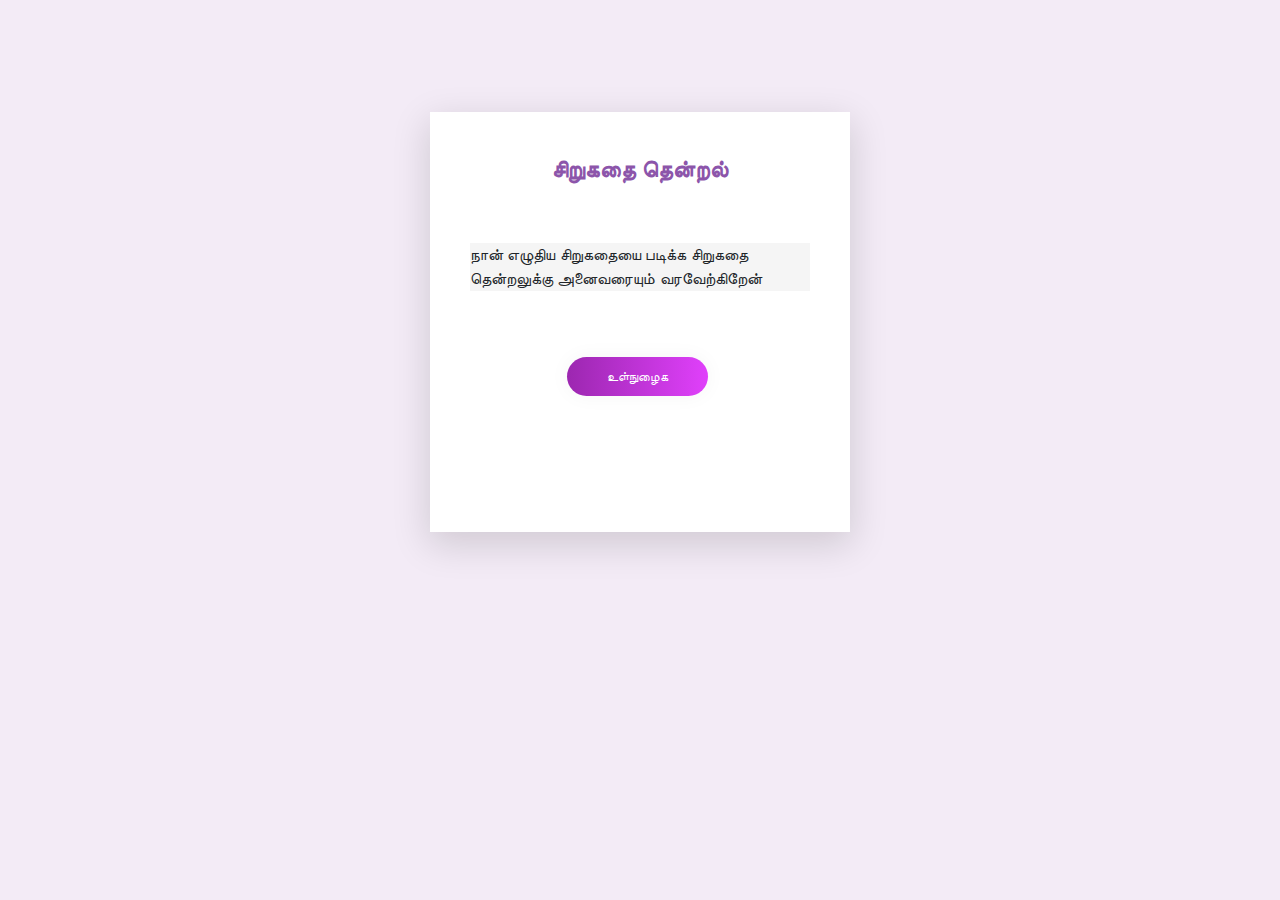
<file: index.html>
<!doctype html>
<html lang="en">
  <head>
    <title>FIRST</title>
    <!-- Required meta tags -->
    <meta charset="utf-8">
    <meta name="viewport" content="width=device-width, initial-scale=1, shrink-to-fit=no">

    <!-- Bootstrap CSS -->
    <link rel="stylesheet" href="https://stackpath.bootstrapcdn.com/bootstrap/4.3.1/css/bootstrap.min.css" integrity="sha384-ggOyR0iXCbMQv3Xipma34MD+dH/1fQ784/j6cY/iJTQUOhcWr7x9JvoRxT2MZw1T" crossorigin="anonymous">
    <link rel="stylesheet" href="./css/style.css">
</head>
  <body>

    <style>
      .signup-link{
        text-align: center;
      }
      .submit{
        border-color: pink;

      }
      .submit:hover{
        background: purple;
        border-color: pink;
      }
    </style>
    
    <div class="main">
      <p class="sign" align="center">சிறுகதை தென்றல்</p>
      <form class="form1">
        
        <p style="margin-left: 40px; margin-right: 40px; background-color: whitesmoke;">நான் எழுதிய சிறுகதையை படிக்க சிறுகதை தென்றலுக்கு அனைவரையும் வரவேற்கிறேன்</p>
    <a href="./first page/index.html"><button type="button" class="submit"> உள்நுழைக </button></a>     
      </div>
    </form>
    
    <!-- Optional JavaScript -->
    <!-- jQuery first, then Popper.js, then Bootstrap JS -->
    <script src="https://code.jquery.com/jquery-3.3.1.slim.min.js" integrity="sha384-q8i/X+965DzO0rT7abK41JStQIAqVgRVzpbzo5smXKp4YfRvH+8abtTE1Pi6jizo" crossorigin="anonymous"></script>
    <script src="https://cdnjs.cloudflare.com/ajax/libs/popper.js/1.14.7/umd/popper.min.js" integrity="sha384-UO2eT0CpHqdSJQ6hJty5KVphtPhzWj9WO1clHTMGa3JDZwrnQq4sF86dIHNDz0W1" crossorigin="anonymous"></script>
    <script src="https://stackpath.bootstrapcdn.com/bootstrap/4.3.1/js/bootstrap.min.js" integrity="sha384-JjSmVgyd0p3pXB1rRibZUAYoIIy6OrQ6VrjIEaFf/nJGzIxFDsf4x0xIM+B07jRM" crossorigin="anonymous"></script>
  </body>
</html>
</file>
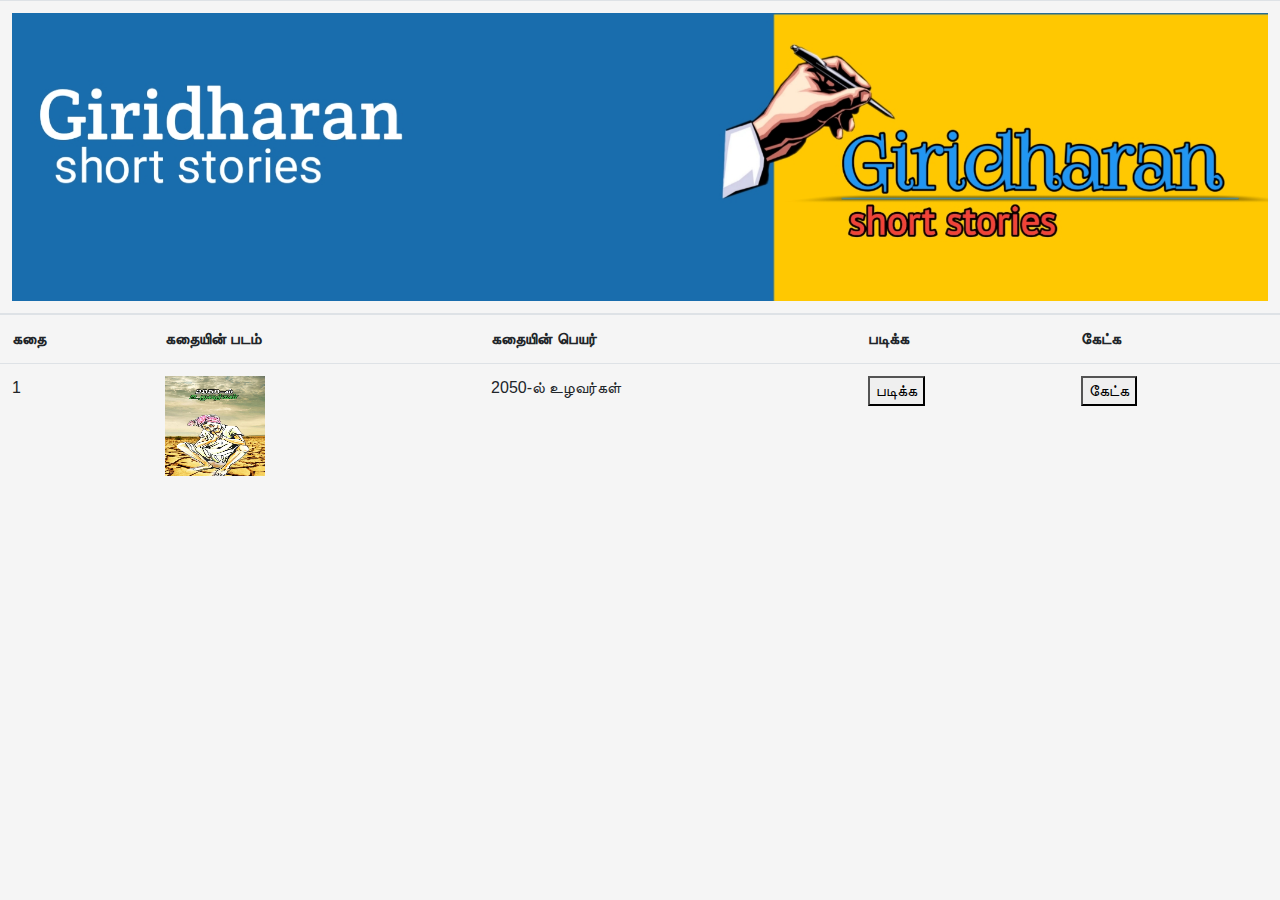
<file: first page/index.html>
<!doctype html>
<html lang="en">
  <head>
    <title>testing for story</title>
    <!-- Required meta tags -->
    <meta charset="utf-8">
    <meta name="viewport" content="width=device-width, initial-scale=1, shrink-to-fit=no">

    <!-- Bootstrap CSS -->
    <link rel="stylesheet" href="https://stackpath.bootstrapcdn.com/bootstrap/4.3.1/css/bootstrap.min.css" integrity="sha384-ggOyR0iXCbMQv3Xipma34MD+dH/1fQ784/j6cY/iJTQUOhcWr7x9JvoRxT2MZw1T" crossorigin="anonymous">
    <link rel="stylesheet" href="./css/style.css">
</head>
  <body>
    <table class="table">
        <thead>
          <tr>
            <th scope="col" colspan="5"><img src="./image/kk12.png" alt="" width="100%"></th>
            
          </tr>
        </thead>
        <tbody>
            <tr style="margin-left: 20px; margin-right: 20px;">
            
                <th scope="col" colspan="1">கதை</th>
                <th>கதையின் படம்</th>
                <th scope="col" colspan="1">கதையின் பெயர்</th>
                <th scope="col" colspan="1">படிக்க</th>
                <th scope="col" colspan="1">கேட்க</th>
              </tr>
            
               <tr>
                <td>1</td>
                <td><img src="./image/former.png"width="100px" height="100px" alt=""></td>
                <td>2050-ல் உழவர்கள்</td>
                <td><a href="../story2/index.html"><button>படிக்க</button></a></td>
                <td><a href="../audio/form1.mp3"><button>கேட்க</button></a></td>
              </tr>
              
            
         
        </tbody>
      </table>



    <!-- Optional JavaScript -->
    <!-- jQuery first, then Popper.js, then Bootstrap JS -->
    <script src="https://code.jquery.com/jquery-3.3.1.slim.min.js" integrity="sha384-q8i/X+965DzO0rT7abK41JStQIAqVgRVzpbzo5smXKp4YfRvH+8abtTE1Pi6jizo" crossorigin="anonymous"></script>
    <script src="https://cdnjs.cloudflare.com/ajax/libs/popper.js/1.14.7/umd/popper.min.js" integrity="sha384-UO2eT0CpHqdSJQ6hJty5KVphtPhzWj9WO1clHTMGa3JDZwrnQq4sF86dIHNDz0W1" crossorigin="anonymous"></script>
    <script src="https://stackpath.bootstrapcdn.com/bootstrap/4.3.1/js/bootstrap.min.js" integrity="sha384-JjSmVgyd0p3pXB1rRibZUAYoIIy6OrQ6VrjIEaFf/nJGzIxFDsf4x0xIM+B07jRM" crossorigin="anonymous"></script>
  </body>
</html>
</file>
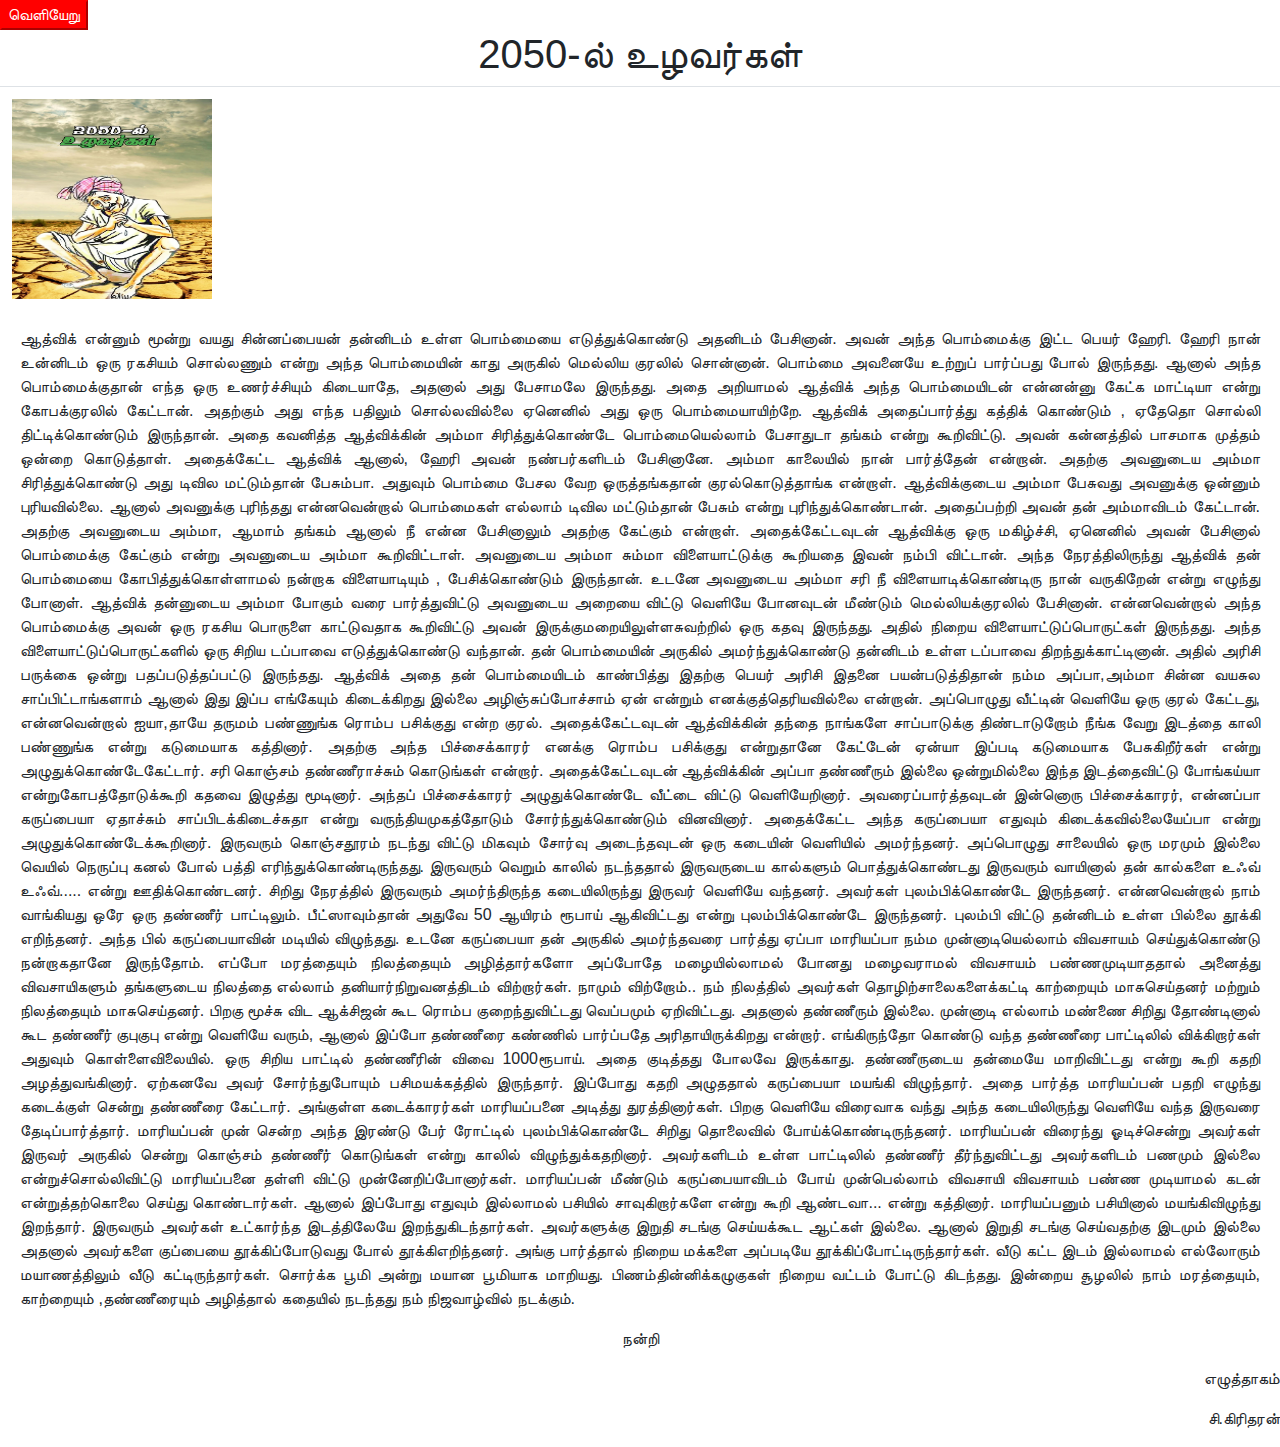
<file: story2/index.html>
<!doctype html>
<html lang="en">
  <head>
    <title>STORY</title>
    <!-- Required meta tags -->
    <meta charset="utf-8">
    <meta name="viewport" content="width=device-width, initial-scale=1, shrink-to-fit=no">

    <!-- Bootstrap CSS -->
    <link rel="stylesheet" href="https://stackpath.bootstrapcdn.com/bootstrap/4.3.1/css/bootstrap.min.css" integrity="sha384-ggOyR0iXCbMQv3Xipma34MD+dH/1fQ784/j6cY/iJTQUOhcWr7x9JvoRxT2MZw1T" crossorigin="anonymous">
    <link rel="stylesheet" href="./css/style.css">
  </head>
  <body>
    <a href="../first page/index.html"><button class="exit">வெளியேறு</button></a>
    <h1 style="text-align: center;">2050-ல் உழவர்கள்</h1>
    
    <table class="table">
       
        <tbody>
          <tr>
            <th scope="row"><img src="./image/former.png" width="200px" height="200px" alt="" style="text-align: center;"></th>
            
            <td></td>
          </tr>
         
    </tbody>
  </table>
            
            <p style="text-align: justify; margin-left: 20px; margin-right: 20px;">

                 



ஆத்விக் என்னும் மூன்று வயது சின்னப்பையன் தன்னிடம் உள்ள பொம்மையை எடுத்துக்கொண்டு அதனிடம் பேசினான். அவன் அந்த பொம்மைக்கு இட்ட பெயர் ஹேரி. ஹேரி நான் உன்னிடம் ஒரு ரகசியம் சொல்லணும் என்று அந்த பொம்மையின் காது அருகில் மெல்லிய குரலில் சொன்னான். பொம்மை அவனையே உற்றுப் பார்ப்பது போல் இருந்தது. ஆனால் அந்த பொம்மைக்குதான் எந்த ஒரு உணர்ச்சியும் கிடையாதே, அதனால் அது பேசாமலே இருந்தது. அதை அறியாமல் ஆத்விக் அந்த பொம்மையிடன் என்னன்னு கேட்க மாட்டியா என்று கோபக்குரலில் கேட்டான். அதற்கும் அது எந்த பதிலும் சொல்லவில்லை ஏனெனில் அது ஒரு பொம்மையாயிற்றே. ஆத்விக் அதைப்பார்த்து கத்திக் கொண்டும் , ஏதேதொ சொல்லி திட்டிக்கொண்டும் இருந்தான். அதை கவனித்த ஆத்விக்கின் அம்மா சிரித்துக்கொண்டே பொம்மையெல்லாம் பேசாதுடா தங்கம் என்று கூறிவிட்டு. அவன் கன்னத்தில் பாசமாக முத்தம் ஒன்றை கொடுத்தாள். அதைக்கேட்ட ஆத்விக் ஆனால், ஹேரி அவன் நண்பர்களிடம் பேசினானே. அம்மா காலையில் நான் பார்த்தேன் என்றான். அதற்கு அவனுடைய அம்மா சிரித்துக்கொண்டு அது டிவில மட்டும்தான் பேசும்பா. அதுவும் பொம்மை பேசல வேற ஒருத்தங்கதான் குரல்கொடுத்தாங்க என்றாள். ஆத்விக்குடைய அம்மா பேசுவது அவனுக்கு ஒன்னும் புரியவில்லை. ஆனால் அவனுக்கு புரிந்தது என்னவென்றால் பொம்மைகள் எல்லாம் டிவில மட்டும்தான் பேசும் என்று புரிந்துக்கொண்டான். அதைப்பற்றி அவன் தன் அம்மாவிடம் கேட்டான். அதற்கு அவனுடைய அம்மா, ஆமாம் தங்கம் ஆனால் நீ என்ன பேசினாலும் அதற்கு கேட்கும் என்றாள். அதைக்கேட்டவுடன் ஆத்விக்கு ஒரு மகிழ்ச்சி, ஏனெனில் அவன் பேசினால் பொம்மைக்கு கேட்கும் என்று அவனுடைய அம்மா கூறிவிட்டாள். அவனுடைய அம்மா சும்மா விளையாட்டுக்கு கூறியதை இவன் நம்பி விட்டான். அந்த நேரத்திலிருந்து ஆத்விக் தன் பொம்மையை கோபித்துக்கொள்ளாமல் நன்றாக விளையாடியும் , பேசிக்கொண்டும் இருந்தான். உடனே அவனுடைய அம்மா சரி நீ விளையாடிக்கொண்டிரு நான் வருகிறேன் என்று எழுந்து போனாள். ஆத்விக் தன்னுடைய அம்மா போகும் வரை பார்த்துவிட்டு அவனுடைய அறையை விட்டு வெளியே போனவுடன் மீண்டும் மெல்லியக்குரலில் பேசினான். என்னவென்றால் அந்த பொம்மைக்கு அவன் ஒரு ரகசிய பொருளை காட்டுவதாக கூறிவிட்டு அவன் இருக்குமறையிலுள்ளசுவற்றில் ஒரு கதவு இருந்தது. அதில் நிறைய விளையாட்டுப்பொருட்கள் இருந்தது. அந்த விளையாட்டுப்பொருட்களில் ஒரு சிறிய டப்பாவை எடுத்துக்கொண்டு வந்தான். தன் பொம்மையின் அருகில் அமர்ந்துக்கொண்டு தன்னிடம் உள்ள டப்பாவை திறந்துக்காட்டினான். அதில் அரிசி பருக்கை ஒன்று பதப்படுத்தப்பட்டு இருந்தது. ஆத்விக் அதை தன் பொம்மையிடம் காண்பித்து இதற்கு பெயர் அரிசி இதனை பயன்படுத்திதான் நம்ம அப்பா,அம்மா சின்ன வயசுல சாப்பிட்டாங்களாம் ஆனால் இது இப்ப எங்கேயும் கிடைக்கிறது இல்லை அழிஞ்சுப்போச்சாம் ஏன் என்றும் எனக்குத்தெரியவில்லை என்றான். அப்பொழுது வீட்டின் வெளியே ஒரு குரல் கேட்டது, என்னவென்றால் ஐயா,தாயே தருமம் பண்ணுங்க ரொம்ப பசிக்குது என்ற குரல். அதைக்கேட்டவுடன் ஆத்விக்கின் தந்தை  நாங்களே சாப்பாடுக்கு திண்டாடுறோம் நீங்க வேறு இடத்தை காலி பண்ணுங்க என்று கடுமையாக கத்தினார். அதற்கு அந்த பிச்சைக்காரர் எனக்கு ரொம்ப பசிக்குது என்றுதானே கேட்டேன் ஏன்யா இப்படி கடுமையாக பேசுகிறீர்கள் என்று அழுதுக்கொண்டேகேட்டார். சரி கொஞ்சம் தண்ணீராச்சும் கொடுங்கள் என்றார். அதைக்கேட்டவுடன் ஆத்விக்கின் அப்பா தண்ணீரும் இல்லை ஒன்றுமில்லை இந்த இடத்தைவிட்டு போங்கய்யா என்றுகோபத்தோடுக்கூறி கதவை இழுத்து மூடினார். அந்தப் பிச்சைக்காரர் அழுதுக்கொண்டே வீட்டை விட்டு வெளியேறினார். அவரைப்பார்த்தவுடன் இன்னொரு  பிச்சைக்காரர், என்னப்பா கருப்பையா ஏதாச்சும் சாப்பிடக்கிடைச்சுதா என்று வருந்தியமுகத்தோடும் சோர்ந்துக்கொண்டும் வினவினார். அதைக்கேட்ட அந்த கருப்பையா எதுவும் கிடைக்கவில்லையேப்பா என்று அழுதுக்கொண்டேக்கூறினார். இருவரும் கொஞ்சதூரம் நடந்து விட்டு மிகவும் சோர்வு அடைந்தவுடன் ஒரு கடையின் வெளியில் அமர்ந்தனர். அப்பொழுது சாலையில் ஒரு மரமும் இல்லை வெயில் நெருப்பு கனல் போல் பத்தி எரிந்துக்கொண்டிருந்தது. இருவரும் வெறும் காலில் நடந்ததால் இருவருடைய கால்களும் பொத்துக்கொண்டது இருவரும் வாயினால் தன் கால்களை உஃவ் உஃவ்..... என்று ஊதிக்கொண்டனர். சிறிது நேரத்தில் இருவரும் அமர்ந்திருந்த கடையிலிருந்து இருவர் வெளியே வந்தனர். அவர்கள் புலம்பிக்கொண்டே இருந்தனர். என்னவென்றால் நாம் வாங்கியது ஒரே ஒரு தண்ணீர் பாட்டிலும். பீட்ஸாவும்தான் அதுவே 50 ஆயிரம் ரூபாய் ஆகிவிட்டது என்று புலம்பிக்கொண்டே இருந்தனர். புலம்பி விட்டு தன்னிடம் உள்ள பில்லை தூக்கி எறிந்தனர். அந்த பில் கருப்பையாவின் மடியில் விழுந்தது. உடனே கருப்பையா தன் அருகில் அமர்ந்தவரை பார்த்து ஏப்பா மாரியப்பா நம்ம முன்னாடியெல்லாம் விவசாயம் செய்துக்கொண்டு நன்றாகதானே இருந்தோம். எப்போ மரத்தையும் நிலத்தையும் அழித்தார்களோ அப்போதே மழையில்லாமல் போனது மழைவராமல் விவசாயம் பண்ணமுடியாததால் அனைத்து விவசாயிகளும் தங்களுடைய நிலத்தை எல்லாம் தனியார்நிறுவனத்திடம் விற்றார்கள். நாமும் விற்றோம்.. நம் நிலத்தில் அவர்கள் தொழிற்சாலைகளைக்கட்டி காற்றையும் மாசுசெய்தனர் மற்றும் நிலத்தையும் மாசுசெய்தனர். பிறகு மூச்சு விட ஆக்சிஜன் கூட ரொம்ப குறைந்துவிட்டது வெப்பமும் ஏறிவிட்டது. அதனால் தண்ணீரும் இல்லை. முன்னாடி எல்லாம் மண்ணை சிறிது தோண்டினால் கூட தண்ணீர் குபுகுபு என்று வெளியே வரும், ஆனால் இப்போ தண்ணீரை கண்ணில் பார்ப்பதே அரிதாயிருக்கிறது என்றார். எங்கிருந்தோ கொண்டு வந்த தண்ணீரை பாட்டிலில் விக்கிறார்கள் அதுவும் கொள்ளைவிலையில். ஒரு சிறிய பாட்டில் தண்ணீரின் விவை 1000ரூபாய். அதை குடித்தது போலவே இருக்காது. தண்ணீருடைய தன்மையே மாறிவிட்டது என்று கூறி கதறி அழத்துவங்கினார். ஏற்கனவே அவர் சோர்ந்துபோயும் பசிமயக்கத்தில் இருந்தார். இப்போது கதறி அழுததால் கருப்பையா மயங்கி விழுந்தார். அதை பார்த்த மாரியப்பன் பதறி எழுந்து கடைக்குள் சென்று தண்ணீரை கேட்டார். அங்குள்ள கடைக்காரர்கள் மாரியப்பனை அடித்து துரத்தினார்கள். பிறகு வெளியே விரைவாக வந்து அந்த கடையிலிருந்து வெளியே வந்த இருவரை தேடிப்பார்த்தார். மாரியப்பன் முன் சென்ற அந்த இரண்டு பேர் ரோட்டில் புலம்பிக்கொண்டே சிறிது தொலைவில் போய்க்கொண்டிருந்தனர். மாரியப்பன் விரைந்து ஓடிச்சென்று அவர்கள் இருவர் அருகில் சென்று கொஞ்சம் தண்ணீர் கொடுங்கள் என்று காலில் விழுந்துக்கதறினார். அவர்களிடம் உள்ள பாட்டிலில் தண்ணீர் தீர்ந்துவிட்டது அவர்களிடம் பணமும் இல்லை என்றுச்சொல்லிவிட்டு மாரியப்பனை தள்ளி விட்டு முன்னேறிப்போனார்கள். மாரியப்பன் மீண்டும் கருப்பையாவிடம் போய் முன்பெல்லாம்  விவசாயி விவசாயம் பண்ண முடியாமல் கடன் என்றுத்தற்கொலை செய்து கொண்டார்கள். ஆனால் இப்போது எதுவும் இல்லாமல் பசியில் சாவுகிறார்களே என்று கூறி ஆண்டவா... என்று கத்தினார். மாரியப்பனும் பசியினால் மயங்கிவிழுந்து இறந்தார். இருவரும் அவர்கள் உட்கார்ந்த இடத்திலேயே இறந்துகிடந்தார்கள். அவர்களுக்கு இறுதி சடங்கு செய்யக்கூட ஆட்கள் இல்லை. ஆனால் இறுதி சடங்கு செய்வதற்கு இடமும் இல்லை அதனால் அவர்களை குப்பையை தூக்கிப்போடுவது போல் தூக்கிஎறிந்தனர். அங்கு பார்த்தால் நிறைய மக்களை அப்படியே தூக்கிப்போட்டிருந்தார்கள். வீடு கட்ட இடம் இல்லாமல் எல்லோரும் மயாணத்திலும் வீடு கட்டிருந்தார்கள். சொர்க்க பூமி அன்று மயான பூமியாக மாறியது. பிணம்தின்னிக்கழுகுகள் நிறைய வட்டம் போட்டு கிடந்தது. இன்றைய சூழலில் நாம் மரத்தையும், காற்றையும் ,தண்ணீரையும் அழித்தால் கதையில் நடந்தது நம் நிஜவாழ்வில் நடக்கும்.  

 

 
        </p>
        <p style="text-align: center;">நன்றி</p>
        <p style="text-align: right;">எழுத்தாகம்</p>
        <p style="text-align: right;">சி.கிரிதரன்</p>

        
    <!-- Optional JavaScript -->
    <!-- jQuery first, then Popper.js, then Bootstrap JS -->
    <script src="https://code.jquery.com/jquery-3.3.1.slim.min.js" integrity="sha384-q8i/X+965DzO0rT7abK41JStQIAqVgRVzpbzo5smXKp4YfRvH+8abtTE1Pi6jizo" crossorigin="anonymous"></script>
    <script src="https://cdnjs.cloudflare.com/ajax/libs/popper.js/1.14.7/umd/popper.min.js" integrity="sha384-UO2eT0CpHqdSJQ6hJty5KVphtPhzWj9WO1clHTMGa3JDZwrnQq4sF86dIHNDz0W1" crossorigin="anonymous"></script>
    <script src="https://stackpath.bootstrapcdn.com/bootstrap/4.3.1/js/bootstrap.min.js" integrity="sha384-JjSmVgyd0p3pXB1rRibZUAYoIIy6OrQ6VrjIEaFf/nJGzIxFDsf4x0xIM+B07jRM" crossorigin="anonymous"></script>
  </body>
</html>
</file>
<file: css/style.css>
body {
    background-color: #F3EBF6;
    font-family: 'Ubuntu', sans-serif;
}

.main {
    background-color: #FFFFFF;
    width: 420px;
    height: 420px;
    margin: 7em auto;
    border-radius: 1.5em;
    box-shadow: 0px 11px 35px 2px rgba(0, 0, 0, 0.14);
}
.year{
    width: 76%;
color: rgb(38, 50, 56);
font-weight: 700;
font-size: 14px;
letter-spacing: 1px;
background: rgba(136, 126, 126, 0.04);
padding: 10px 20px;
border: none;
border-radius: 20px;
outline: none;
box-sizing: border-box;
border: 2px solid rgba(0, 0, 0, 0.02);
margin-bottom: 50px;
margin-left: 46px;
text-align: center;
margin-bottom: 27px;
font-family: 'Ubuntu', sans-serif;
}

.sign {
    padding-top: 40px;
    color: #8C55AA;
    font-family: 'Ubuntu', sans-serif;
    font-weight: bold;
    font-size: 23px;
}

.un {
width: 76%;
color: rgb(38, 50, 56);
font-weight: 700;
font-size: 14px;
letter-spacing: 1px;
background: rgba(136, 126, 126, 0.04);
padding: 10px 20px;
border: none;
border-radius: 20px;
outline: none;
box-sizing: border-box;
border: 2px solid rgba(0, 0, 0, 0.02);
margin-bottom: 50px;
margin-left: 46px;
text-align: center;
margin-bottom: 27px;
font-family: 'Ubuntu', sans-serif;
}

form.form1 {
    padding-top: 40px;
}

.pass {
        width: 76%;
color: rgb(38, 50, 56);
font-weight: 700;
font-size: 14px;
letter-spacing: 1px;
background: rgba(136, 126, 126, 0.04);
padding: 10px 20px;
border: none;
border-radius: 20px;
outline: none;
box-sizing: border-box;
border: 2px solid rgba(0, 0, 0, 0.02);
margin-bottom: 50px;
margin-left: 46px;
text-align: center;
margin-bottom: 27px;
font-family: 'Ubuntu', sans-serif;
}


.un:focus, .pass:focus {
    border: 2px solid rgba(0, 0, 0, 0.18) !important;
    
}

.submit {
  cursor: pointer;
    border-radius: 5em;
    color: #fff;
    background: linear-gradient(to right, #9C27B0, #E040FB);
    border: 0;
    padding-left: 40px;
    padding-right: 40px;
    padding-bottom: 10px;
    padding-top: 10px;
    position: relative;
    top: 50px;
    right: 10px;
    font-family: 'Ubuntu', sans-serif;
    margin-left: 35%;
    font-size: 13px;
    box-shadow: 0 0 20px 1px rgba(0, 0, 0, 0.04);
}

.forgot {
    text-shadow: 0px 0px 3px rgba(117, 117, 117, 0.12);
    color: #E1BEE7;
    padding-top: 15px;
}

a {
    text-shadow: 0px 0px 3px rgba(117, 117, 117, 0.12);
    color: #E1BEE7;
    text-decoration: none
}

@media (max-width: 600px) {
    
}
    .main {
        border-radius: 0px;
    }
</file>
<file: first page/css/style.css>
body{
    background-color: whitesmoke;
}
</file>
<file: story2/css/style.css>
h1{
    text-align: center;
}

.p{
    text-align: justify;
}
.exit{
    background-color: red;
    color: white;
    border-color: red;
}
</file>
